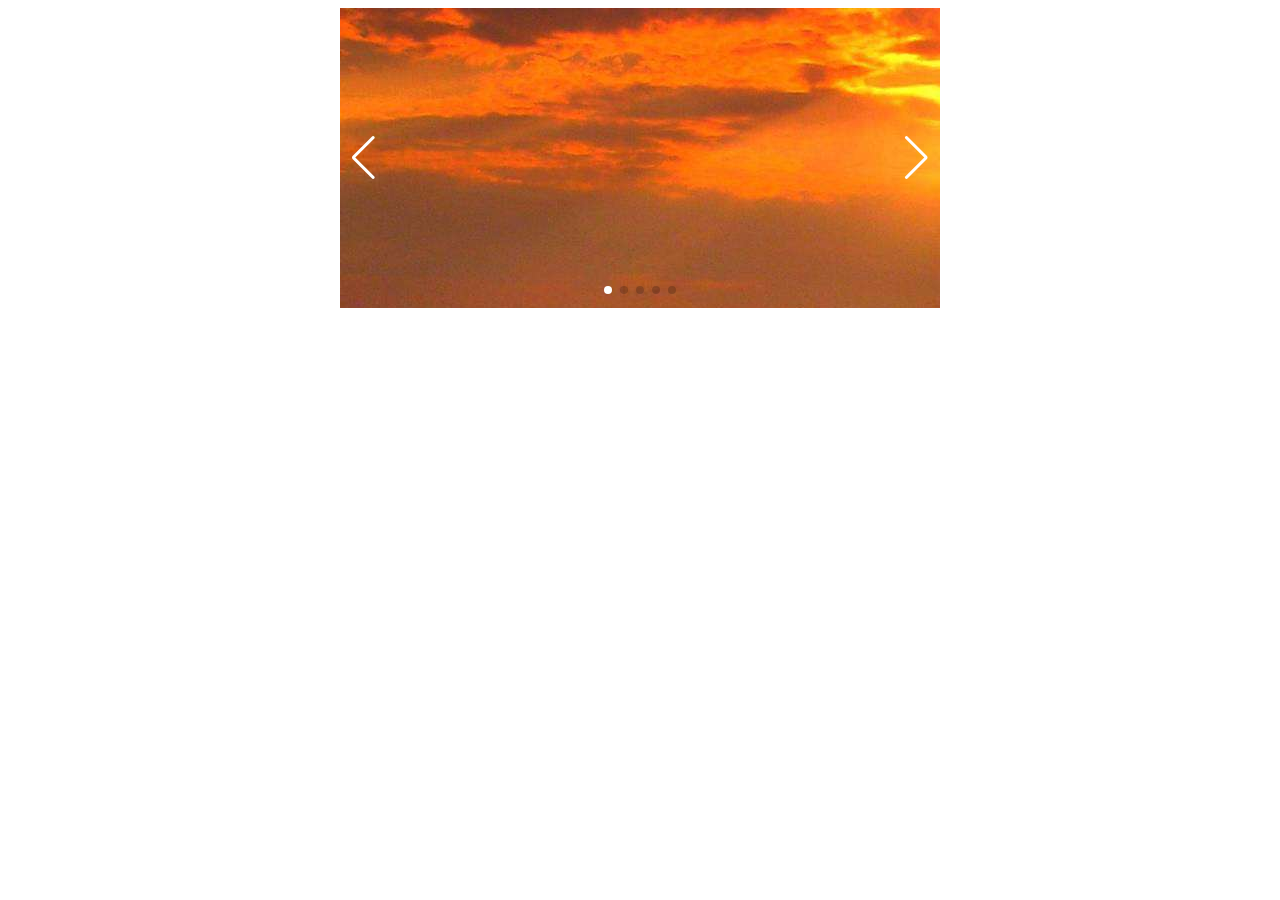
<file: SlideShow-Lesson/js1-8.html>
<!DOCTYPE html>
<html lang="ja">
  <head>
    <meta charset="utf-8" />
    <link rel="stylesheet" href="https://cdn.jsdelivr.net/npm/swiper@8/swiper-bundle.min.css"/>
    <script src="https://cdn.jsdelivr.net/npm/swiper@8/swiper-bundle.min.js"></script>
    <link rel="stylesheet" href="js1-8.css" />
    <title>Swiper導入</title>
  </head>
  <body>
    <div class="swiper">
      <div class="swiper-wrapper">
        <div class="swiper-slide">
          <img src="img/nature-1.jpg" alt="">
        </div>
        <div class="swiper-slide">
          <img src="img/nature-2.jpg" alt="">
        </div>
        <div class="swiper-slide">
          <img src="img/nature-3.jpg" alt="">
        </div>
        <div class="swiper-slide">
          <img src="img/nature-4.jpg" alt="">
        </div>
        <div class="swiper-slide">
          <img src="img/nature-5.jpg" alt="">
        </div>
      </div>
      <!-- ページネーションの要素 -->
      <div class="swiper-pagination"></div>
      <!-- ナビゲーションボタン （前、次） -->
      <div class="swiper-button-prev"></div>
      <div class="swiper-button-next"></div>
    </div>
    <script src="js1-8.js"></script>
  </body>
</html>
</file>
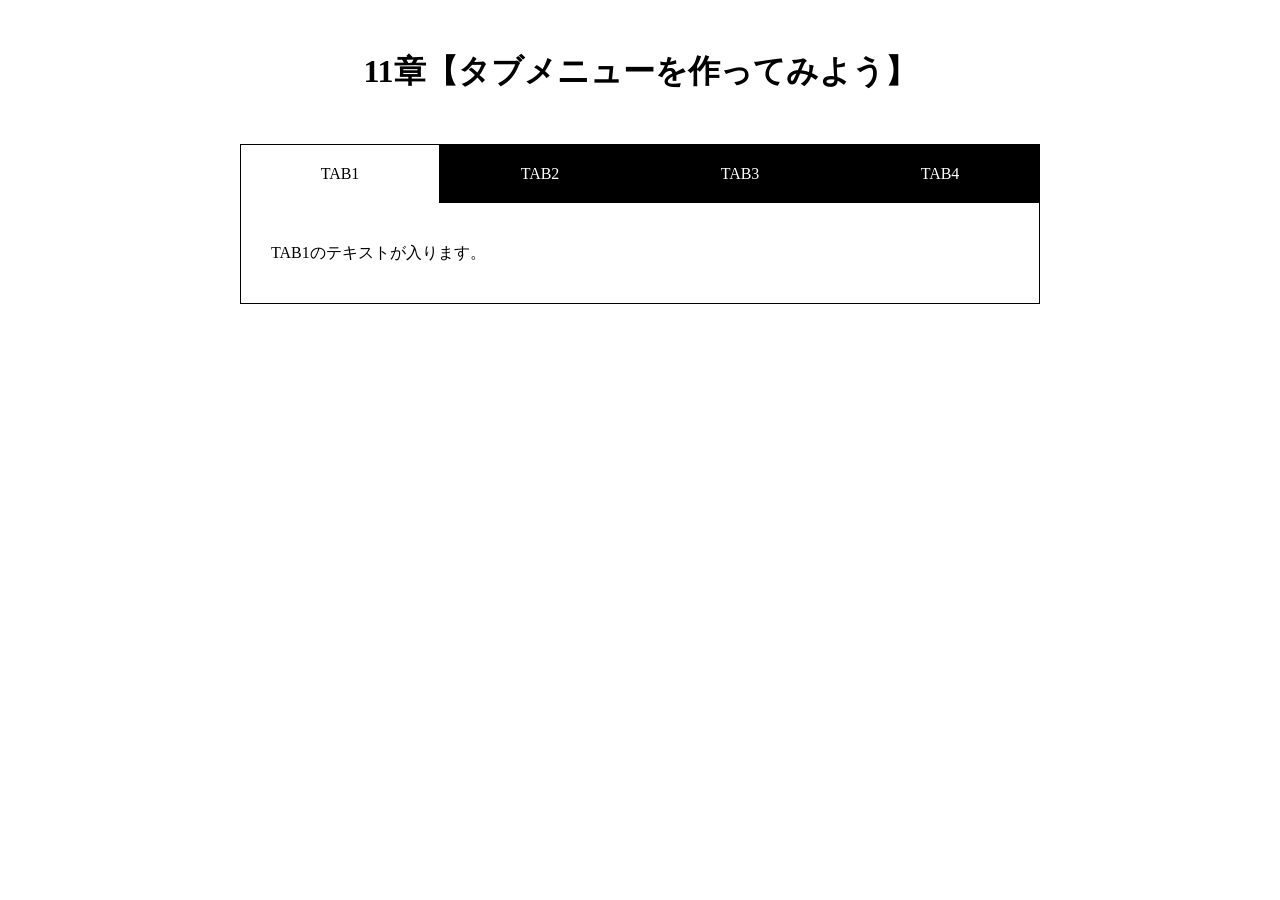
<file: Tabbar-Lesson/js1-11.html>
<!DOCTYPE html>
<html lang="ja">
  <head>
    <meta charset="utf-8" />
    <meta name="viewport" content="width=device-width,initial-scale=1.0">
    <title>11章【タブメニューを作ってみよう】</title>
    <link rel="stylesheet" href="css/js1-11.css" />
  </head>
  <body>
    <h1>11章【タブメニューを作ってみよう】</h1>
    <div class="wrap">
      <ul id="tab-menu">
        <li><a href="#tab1" class="active">TAB1</a></li>
        <li><a href="#tab2" class="">TAB2</a></li>
        <li><a href="#tab3" class="">TAB3</a></li>
        <li><a href="#tab4" class="">TAB4</a></li>
      </ul>
      
      <div id="tab-contents">
        <div id="tab1" class="tab">
          <p>TAB1のテキストが入ります。</p>
        </div>
        
        <div id="tab2" class="tab">
          <p>TAB2のテキストが入ります。</p>
        </div>
        
        <div id="tab3" class="tab">
          <p>TAB3のテキストが入ります。</p>
        </div>
        
        <div id="tab4" class="tab">
          <p>TAB4のテキストが入ります。</p>
        </div>
      </div>
    </div>
    <script src="js/jquery.min.js"></script>
    <script src="js/js1-11.js"></script>
  </body>
</html>
</file>
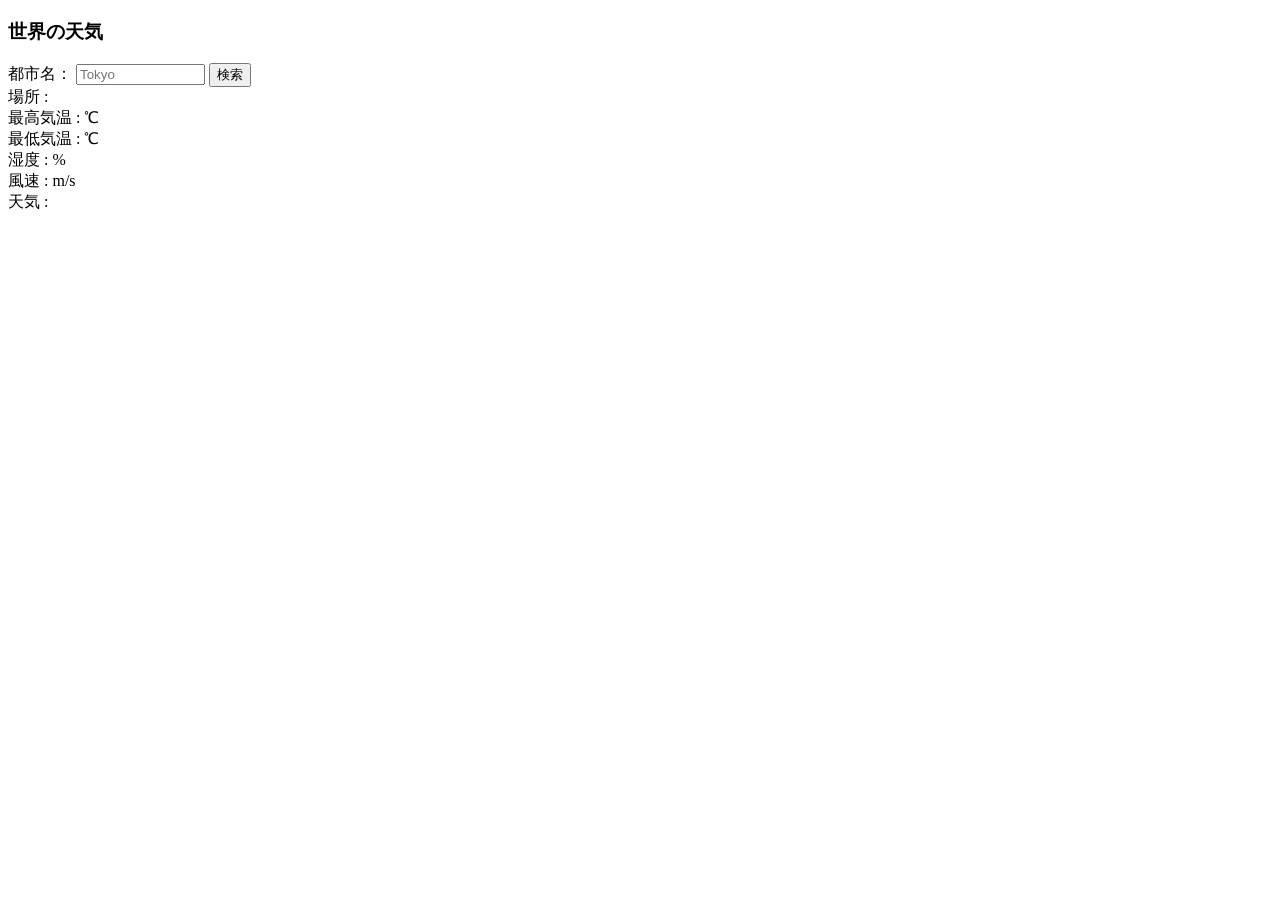
<file: Weather-Lesson/js1-12.html>
<!DOCTYPE html>
<html lang="ja">
  <head>
    <meta charset="UTF-8" />
    <title>世界の天気</title>
  </head>
  <body>
    <h3>世界の天気</h3>
    
    <label>都市名：</label>
    <input id="cityname" type="text" size="14" maxlength="14" placeholder="Tokyo">
    <button id="btn">検索</button><br>
    
    <span>場所 :</span>
    <span id="place"></span><br>
    
    <span>最高気温 :</span>
    <span id="temp_max"></span>
    <span> ℃</span><br>
    
    <span>最低気温 :</span>
    <span id="temp_min"></span>
    <span> ℃</span><br>
    
    <span>湿度 :</span>
    <span id="humidity"></span>
    <span> %</span><br>
    
    <span>風速 :</span>
    <span id="speed"></span>
    <span> m/s</span><br>
    
    <span>天気 :</span>
    <span id="weather"></span>
    <div id="icon"><img id="img"></div>
    
    <script src="jquery.min.js"></script>
    <script src="js1-12.js"></script>
  </body>
</html>
</file>
<file: SlideShow-Lesson/js1-8.css>
.swiper {
  width: 600px;
  height: 300px;
}

:root {
  --swiper-navigation-color: #ffffff;
  --swiper-pagination-color: #ffffff;
}
</file>
<file: Tabbar-Lesson/css/js1-11.css>
@charset "UTF-8";

* {
  margin: 0;
  padding: 0;
  box-sizing: border-box;
}

h1 {
  text-align: center;
  margin: 50px 0;
}

.wrap {
  width: 90%;
  max-width: 800px;
  margin: 0 auto;
}

#tab-menu {
  display: flex;
}

#tab-menu li {
  list-style-type: none;
  width: 25%;
}

#tab-menu li a {
  color: #fff;
  text-decoration: none;
  display: block;
  padding: 20px;
  text-align: center;
  background: #000;
  border: 1px solid #000;
  border-bottom: none;
}

#tab-menu .active {
  background: #fff;
  color: #000;
}

#tab-contents {
  display: flex;
  flex-wrap: wrap;
}

#tab-contents .tab {
  width: 100%;
  padding: 30px;
  background: #fff;
  border: 1px solid #000;
  border-top: none;
}

#tab-contents p {
  color: #000;
  line-height: 2.5;
}
</file>
